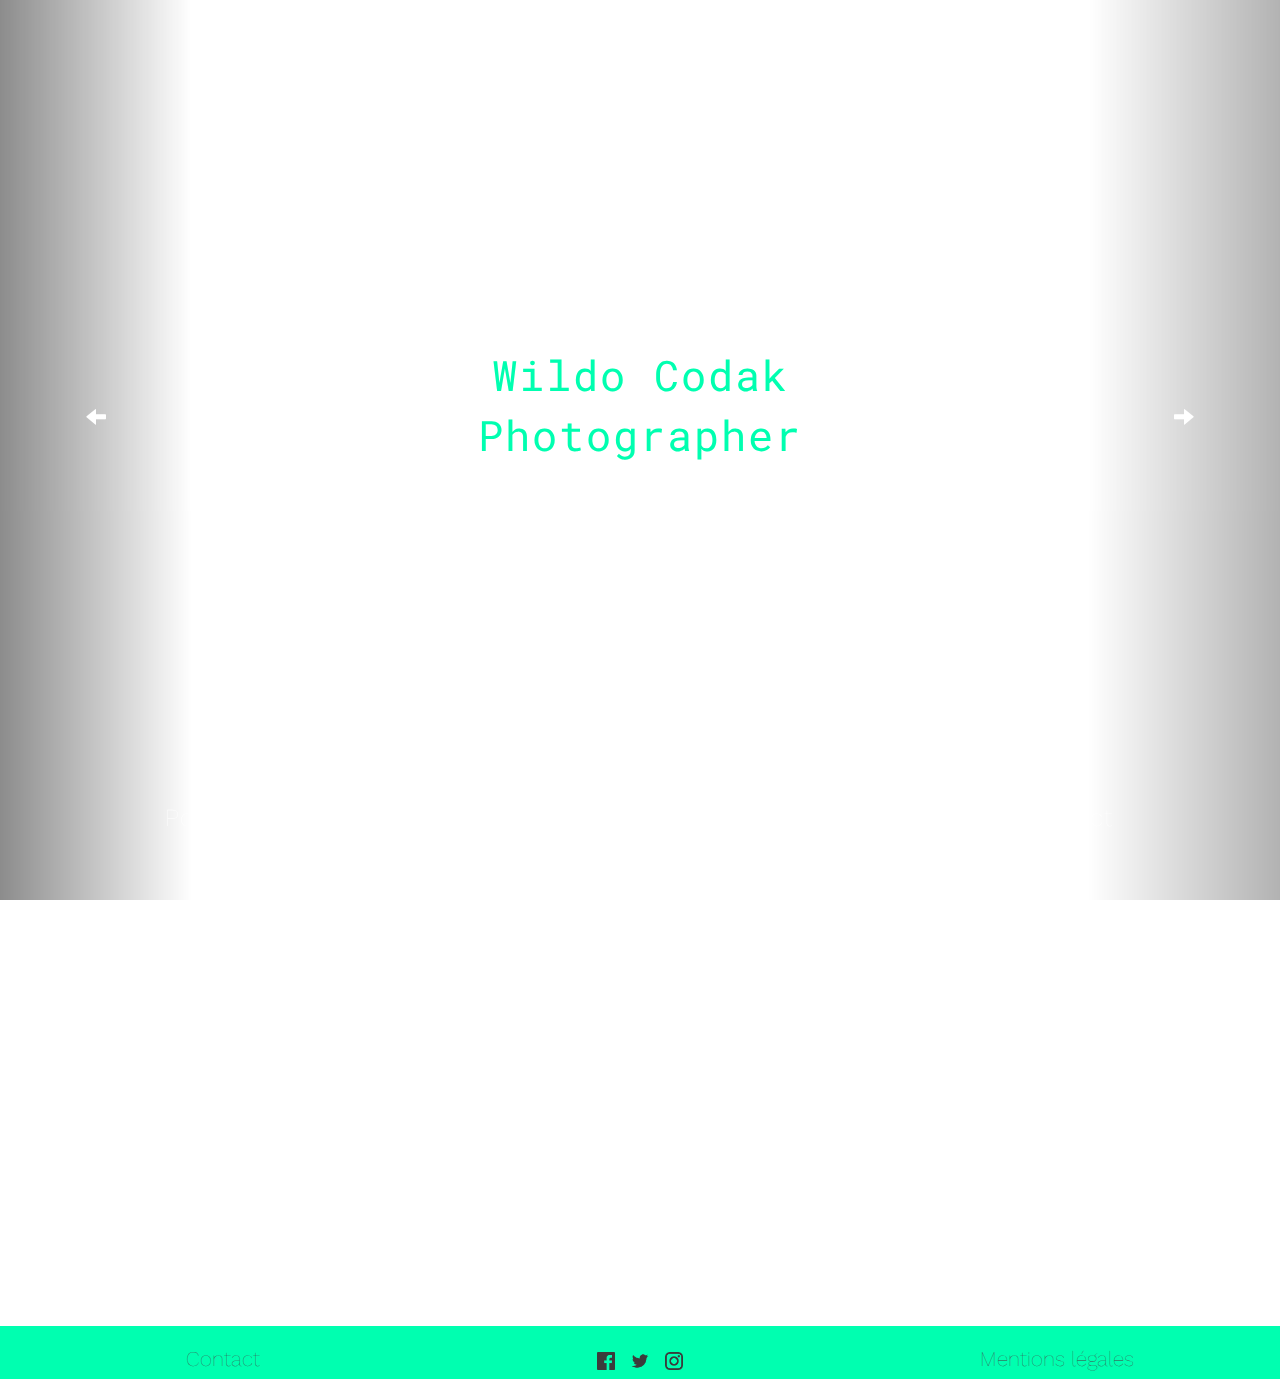
<file: index.html>
<!DOCTYPE html>
<html lang="en">
<head>
  <title>Wildo Codak</title>
  <meta charset="utf-8">
  <meta name="viewport" content="width=device-width, initial-scale=1">
  <link rel="stylesheet" href="https://maxcdn.bootstrapcdn.com/bootstrap/3.3.7/css/bootstrap.min.css">
  <link rel="stylesheet" href="style.css">
  <link href="https://fonts.googleapis.com/css?family=Roboto+Mono:100,300,400,500,700" rel="stylesheet">
  <link href="https://fonts.googleapis.com/css?family=Karla:400,400i,700,700i" rel="stylesheet">
  <link href="https://fonts.googleapis.com/css?family=Work+Sans:100,200,300,400,500,600,700" rel="stylesheet">
</head>
<body>

<!-- NAVBAR 1 -->
<nav id="navbar1" class="navbar navbar1">
	<ul>
    <div class="col-xs-12 col-sm-4">
      <li class="navbarbottom">
        <a href="portfolio.html">Portfolio</a>
      </li>
    </div>
    <div class="col-xs-12 col-sm-4">
      <li class="navbarbottom">
        <a href="about.html">About</a>
      </li>
    </div>
    <div class="col-xs-12 col-sm-4">
      <li class="navbarbottom">
        <a href="contact.html">Contact</a>
      </li>
    </div>
	</ul>
</nav>



<!-- NAVBAR 2 -->
<nav id="navbar2" class="navbar navbar-inverse navbar-fixed-top navbar2">
  <div class="container-fluid">
    <div class="navbar-header">
      <button type="button" class="navbar-toggle" data-toggle="collapse" data-target="#myNavbar">
        <span class="icon-bar"></span>
        <span class="icon-bar"></span>
        <span class="icon-bar"></span> 
      </button>
      <a class="navbar-brand" href="#">Wildo Codak</a>
    </div>
    <div class="collapse navbar-collapse" id="myNavbar">
      <ul  class="nav navbar-nav navbar-right">
        <li class="navbartop"><a href="portfolio.html">Portfolio</a></li>
        <li class="navbartop"><a href="about.html">About</a></li>
        <li class="navbartop"><a href="contact.html">Contact</a></li>
        </ul>
    </div>
  </div>
</nav>



<!-- CAROUSEL -->
<div class="container-fluid carousel-size">
	
  <!-- TITLE -->
  <p class="title">Wildo Codak</br><span class="title-blue">Photographer</span></p>
	
  <div id="myCarousel" class="carousel slide" data-ride="carousel">

    <!-- SLIDES -->
    <div class="carousel-inner" role="listbox">

      <div class="item active">
        <div class="img-carousel img-carousel-1"></div>
      </div>

      <div class="item">
        <div class="img-carousel img-carousel-2"></div>
      </div>
    
      <div class="item">
        <div class="img-carousel img-carousel-3"></div>
      </div>
  
    </div>


    <!-- CAROUSEL CONTROLS -->
    <a class="left carousel-control" href="#myCarousel" data-slide="prev" role="button">
      <span class="glyphicon glyphicon-arrow-left" aria-hidden="true"></span>
      <span class="sr-only">Previous</span>
    </a>

    <a class="right carousel-control" href="#myCarousel" data-slide="next" role="button">
      <span class="glyphicon glyphicon-arrow-right" aria-hidden="true"></span>
      <span class="sr-only">Next</span>
    </a>

  </div>
</div>


  <!-- 3 PROJECT LINKS -->
	<div class="row">

		<div class="col-xs-12 col-sm-4 pic">
			<div id="pic1" class="pic"></div>
			<p class="subtitle">People</p>
			<div class="line"></div>
			<p class="chapeau-subtitle">Feelings and vibrations</p>
		</div>

		<div class="col-xs-12 col-sm-4 pic">
			<div id="pic2" class="pic"></div>
			<p class="subtitle">Buildings</p>
			<div class="line"></div>
			<p class="chapeau-subtitle">Nothing's like architecture</p>
		</div>

		<div class="col-xs-12 col-sm-4 pic">
			<div id="pic3" class="pic"></div>
			<p class="subtitle">Pets & Pigeons</p>
			<div class="line"></div>
			<p class="chapeau-subtitle">The true core of the city</p>
		</div>

	</div>


<!-- FOOTER -->
<footer class="row">
  <div class="col-xs-12 col-sm-4">
    <a href="contact.html">Contact</a>
  </div>
  <div class="col-xs-12 col-sm-4">
    <a target="_blank" href="https://www.facebook.com/">
      <img class="social-icon" src="img/facebook-dark.png">
    </a>
    <a target="_blank" href="https://www.twitter.com/">
      <img class="social-icon" src="img/twitter-dark.png">
    </a>
    <a target="_blank" href="https://www.instagram.com/">
      <img class="social-icon" src="img/instagram-dark.png"></a>
  </div>
  <div class="col-xs-12 col-sm-4">
    <a>Mentions légales</a>
  </div>
</footer>


  <!-- SCRIPTS -->
  <script src="https://ajax.googleapis.com/ajax/libs/jquery/3.3.1/jquery.min.js"></script>
  <script src="https://maxcdn.bootstrapcdn.com/bootstrap/3.3.7/js/bootstrap.min.js"></script>
  <script src="js.js" type="text/javascript"></script>
  <script type="text/javascript">
  	$(document).ready(function(){
    // Activate Carousel
    $("#myCarousel").carousel({interval: 4000, pause: "false"});
});
  </script>

</body>
</html>
</file>
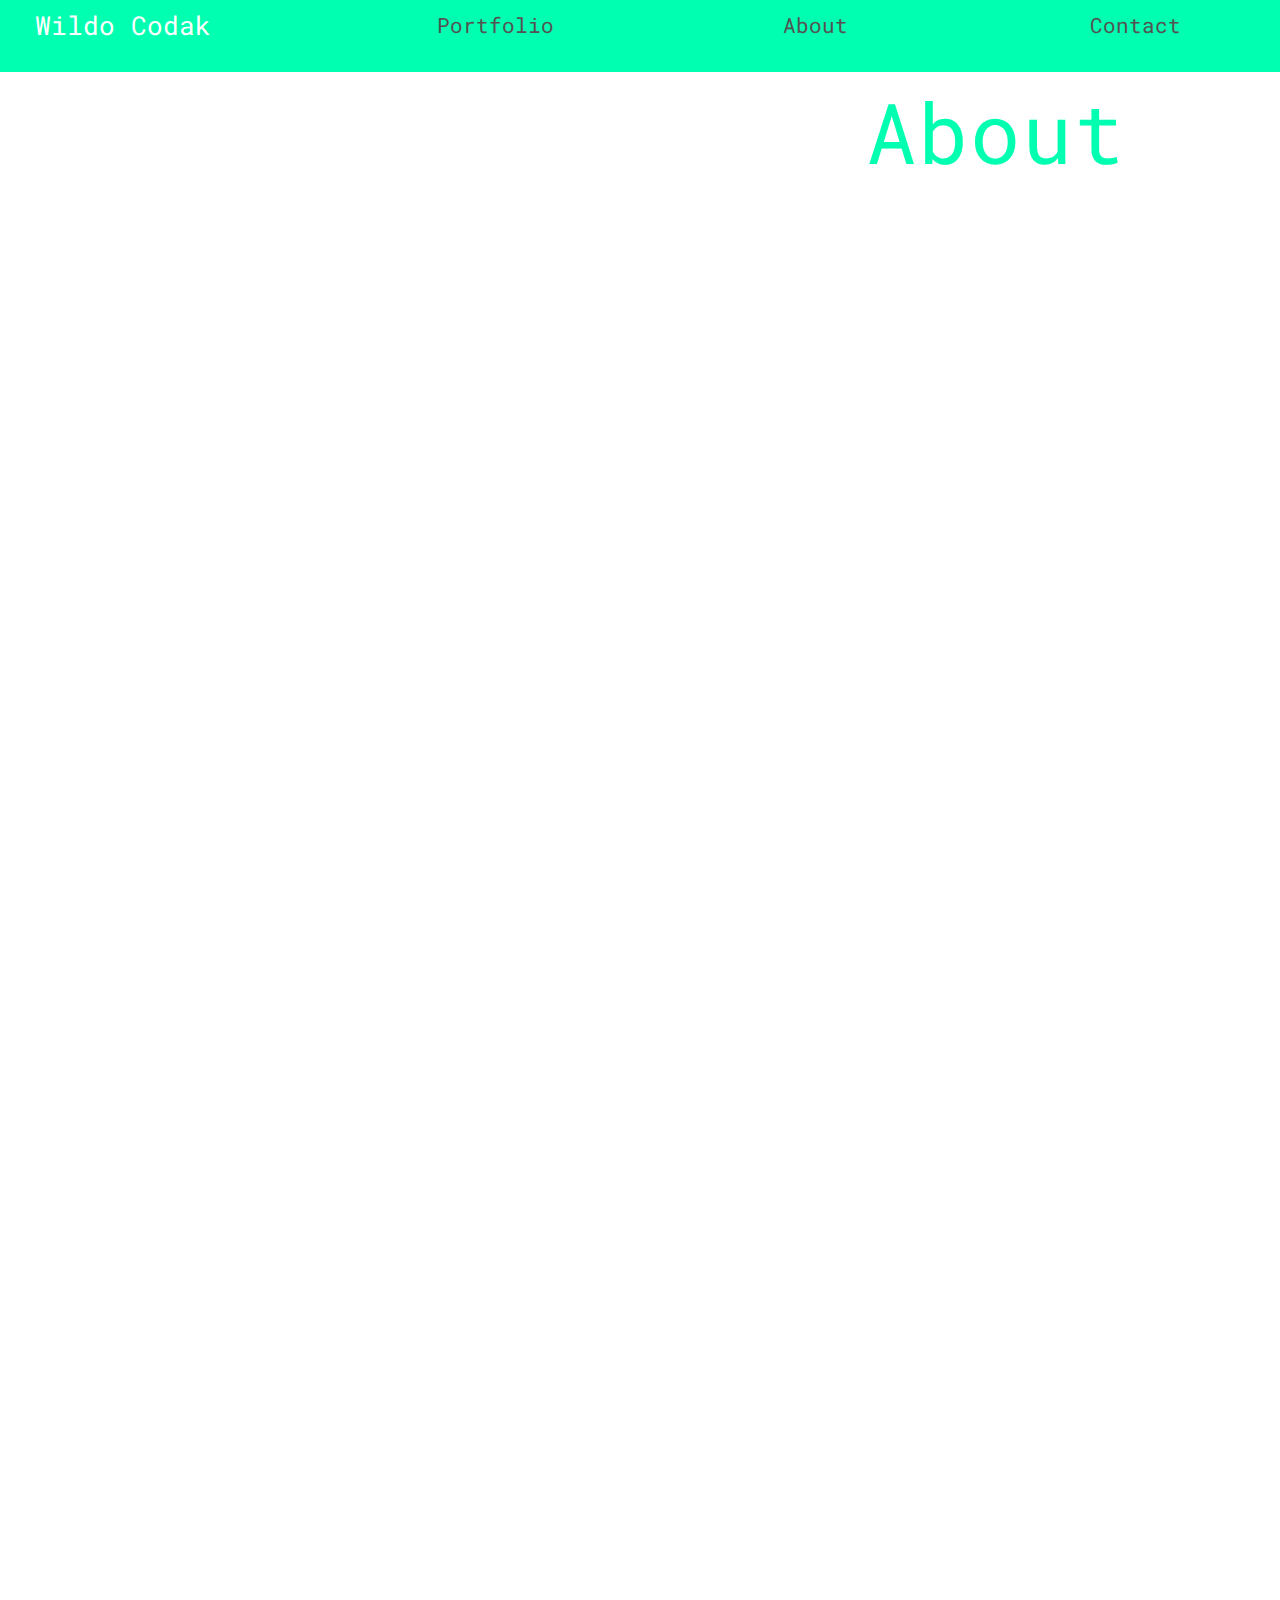
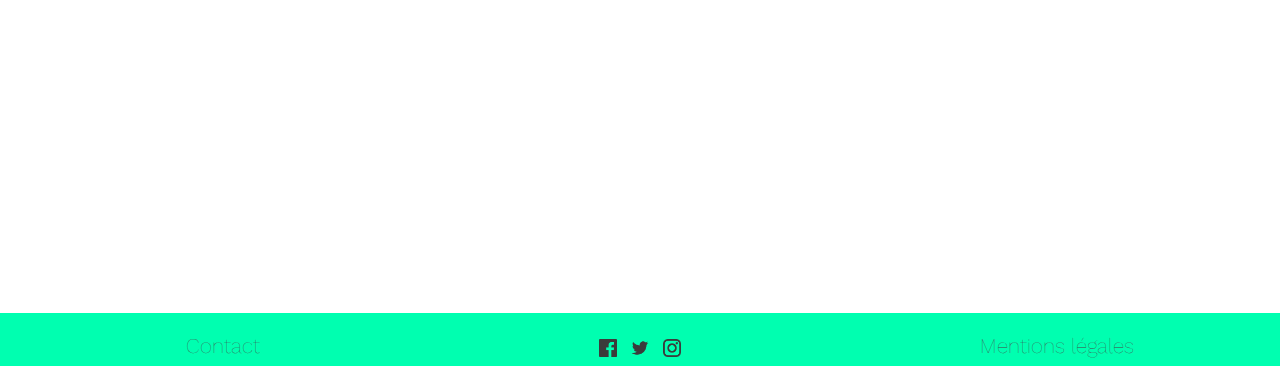
<file: about.html>
<!DOCTYPE html>
<html lang="en">
<head>
  <title>Wildo Codak</title>
  <meta charset="utf-8">
  <meta name="viewport" content="width=device-width, initial-scale=1">
  <link rel="stylesheet" href="https://maxcdn.bootstrapcdn.com/bootstrap/3.3.7/css/bootstrap.min.css">
  <link rel="stylesheet" href="style.css">
  <link href="https://fonts.googleapis.com/css?family=Roboto+Mono:100,300,400,500,700" rel="stylesheet">
  <link href="https://fonts.googleapis.com/css?family=Karla:400,400i,700,700i" rel="stylesheet">
  <link href="https://fonts.googleapis.com/css?family=Work+Sans:100,200,300,400,500,600,700" rel="stylesheet">
</head>
<body>

  <div class="video-fullscreen">
  </div>


  <!-- NAVBAR 2 -->
  
  <nav id="navbar2" class="navbar navbar-inverse navbar-fixed-top navbar2">
  <div class="container-fluid">
    <div class="navbar-header">
      <button type="button" class="navbar-toggle" data-toggle="collapse" data-target="#myNavbar">
        <span class="icon-bar"></span>
        <span class="icon-bar"></span>
        <span class="icon-bar"></span> 
      </button>
      <a class="navbar-brand" href="index.html">Wildo Codak</a>
    </div>
    <div class="collapse navbar-collapse" id="myNavbar">
      <ul  class="nav navbar-nav navbar-right">
        <li class="navbartop"><a href="portfolio.html">Portfolio</a></li>
        <li class="navbartop"><a href="about.html">About</a></li>
        <li class="navbartop"><a href="contact.html">Contact</a></li>
        </ul>
    </div>
  </div>
</nav>

  <!-- NAVBAR 2 END -->

  	<p class="page-title">About</p>
  	<p class="p-about">Lorem ipsum dolor sit amet, consectetur adipiscing elit. Proin finibus aliquet justo nec iaculis. Suspendisse potenti. Vestibulum dictum, sapien eu auctor dictum, enim leo dapibus nulla, id ultricies quam odio sit amet nunc. Mauris finibus mi et ullamcorper interdum. Mauris vitae molestie ipsum, eget finibus metus. Vestibulum consectetur tristique sapien vel porttitor. Aenean ullamcorper, urna non porttitor tincidunt, justo tellus hendrerit mauris, vel ullamcorper metus nulla quis mi. Duis consequat convallis dolor at feugiat.</p>



<!-- FOOTER -->
  <footer class="row">
      <div class="col-xs-12 col-sm-4"><a href="contact.html">Contact</a></div>
      <div class="col-xs-12 col-sm-4">
        <a target="_blank" href="https://www.facebook.com/"><img class="social-icon" src="img/facebook-dark.png"></a>
        <a target="_blank" href="https://www.twitter.com/"><img class="social-icon" src="img/twitter-dark.png"></a>
        <a target="_blank" href="https://www.instagram.com/"><img class="social-icon" src="img/instagram-dark.png"></a>
      </div>
      <div class="col-xs-12 col-sm-4"><a>Mentions légales</a></div>
  </footer>



	  <!-- SCRIPTS -->
  <script src="https://ajax.googleapis.com/ajax/libs/jquery/3.3.1/jquery.min.js"></script>
  <script src="https://maxcdn.bootstrapcdn.com/bootstrap/3.3.7/js/bootstrap.min.js"></script>

</body>
</html>
</file>
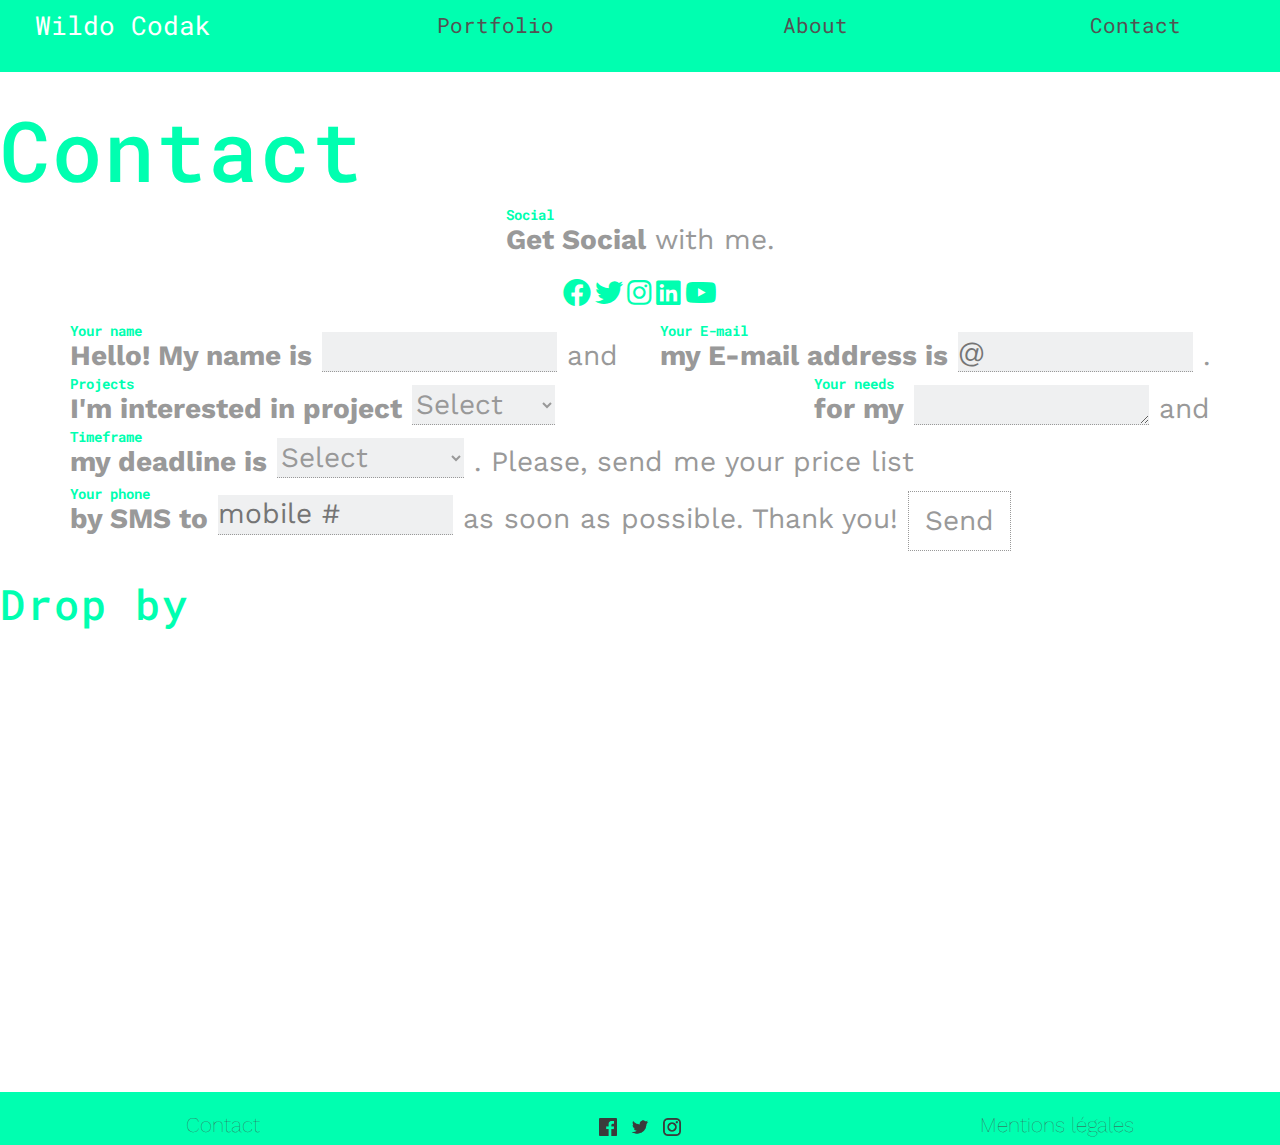
<file: contact.html>
<!DOCTYPE html>
<html>
<head>

  
  <meta charset="utf-8">
    <meta http-equiv="X-UA-Compatible" content="IE=edge">
    <meta name="viewport" content="width=device-width, initial-scale=1">
    <link href="https://maxcdn.bootstrapcdn.com/bootstrap/3.3.7/css/bootstrap.min.css" rel="stylesheet" integrity="sha384-BVYiiSIFeK1dGmJRAkycuHAHRg32OmUcww7on3RYdg4Va+PmSTsz/K68vbdEjh4u" crossorigin="anonymous">
    <link rel="stylesheet" href="style.css">
   <link href="https://use.fontawesome.com/releases/v5.0.8/css/all.css" rel="stylesheet">
  
  <link href="https://fonts.googleapis.com/css?family=Work+Sans:100,200,300,400,500,600,700" rel="stylesheet">
  <link href="https://fonts.googleapis.com/css?family=Lato|Lora|Open+Sans|Roboto|Roboto+Condensed|Roboto+Mono" rel="stylesheet">

  <title>Contact Codak</title>

  
</head>



<body>

  <!-- NAVBAR 2 -->
  
  <nav id="navbar2" class="navbar navbar-inverse navbar-fixed-top navbar2">
  <div class="container-fluid">
    <div class="navbar-header">
      <button type="button" class="navbar-toggle" data-toggle="collapse" data-target="#myNavbar">
        <span class="icon-bar"></span>
        <span class="icon-bar"></span>
        <span class="icon-bar"></span> 
      </button>
      <a class="navbar-brand" href="index.html">Wildo Codak</a>
    </div>
    <div class="collapse navbar-collapse" id="myNavbar">
      <ul  class="nav navbar-nav navbar-right">
        <li class="navbartop"><a href="portfolio.html">Portfolio</a></li>
        <li class="navbartop"><a href="about.html">About</a></li>
        <li class="navbartop"><a href="contact.html">Contact</a></li>
        </ul>
    </div>
  </div>
</nav>

  <!-- NAVBAR 2 END -->
  

<h1 class="Contact">Contact</h1>

<section class="contactformsmall">
  <div class="container">
     <div class="row">
        <form action="#" class="form-inline lead-big" role="form">
            
           <div class="form-group">
              <label for="social">Get Social<span>Social</span></label> with me.
           </div>
        </form> 
     </div>
  
  </div>    
</section>


<div class="sociallogoline">
  <a class="sociallogo" href="https://www.facebook.com/" target="_blank"><i class="fab fa-facebook fa-2x"></i></a>
  <a class="sociallogo" href="https://www.twitter.com/" target="_blank"><i class="fab fa-twitter fa-2x"></i></a>
  <a class="sociallogo" href="https://www.instagram.com/" target="_blank"><i class="fab fa-instagram fa-2x"></i></a>
  <a class="sociallogo" href="https://www.linkedin.com/" target="_blank"><i class="fab fa-linkedin fa-2x"></i></a>
  <a class="sociallogo" href="https://www.youtube.com/" target="_blank"><i class="fab fa-youtube fa-2x"></i></a>
</div>


<section class="contactform">
  <div class="container">
  <div class="row">
    <form action="#" class="form-inline lead-big" role="form">
            <div class="form-group">
              <label for="name">Hello! My name is <span>Your name</span></label>
              <input type="text" id="name" placeholder="" required>
              and
            </div>
            <div class="form-group">
              <label for="company"> my E-mail address is <span>Your E-mail</span></label>
              <input type="text" id="company" placeholder="@">
              .
            </div>
            <div class="form-group">
              <label for="freelancer"> I'm interested in project <span>Projects</span></label>
              <select id="freelancer">
                  <option value="0" selected>Select</option>
                  <option value="1">People</option>
                  <option value="2">Buildings</option>
                  <option value="3">Pets</option>
                  <option value="4">Pigeons</option>
                  <option value="5">Other</option>
              </select>
              
            </div>
            <div class="form-group">
              <label for="subject"> for my <span>Your needs</span></label>
              <textarea id="subject" placeholder="" required></textarea>
              and
            </div>
            <div class="form-group">
              <label for="time"> my deadline is <span>Timeframe</span></label>
              <select id="time">
                  <option value="0" selected>Select</option>
                  <option value="1">immediately</option>
                  <option value="2">1 week</option>
                  <option value="3">2 weeks</option>
                  <option value="4">1 month</option>
                  <option value="5">other</option>
              </select>
              . Please, send me your price list
            </div>
            <div class="form-group">
              <label for="telNo"> by SMS to <span>Your phone</span></label>
              <input type="tel" id="telNo"  placeholder="mobile #" required>
              as soon as possible. Thank you!
            </div>
            <button type="submit" class="btn btn-default btn-lg submit">Send</button>
            
        </form>
  </div>
  </div>
</section>



<div class="row">
          
            <h2 class="legend">Drop by</h2>
            <iframe class="col-12" src="https://www.google.com/maps/embed?pb=!1m18!1m12!1m3!1d2625.47918137227!2d2.350411515571123!3d48.8490722792865!2m3!1f0!2f0!3f0!3m2!1i1024!2i768!4f13.1!3m3!1m2!1s0x47e671e4fa5fdbf9%3A0x5dcb5a09cff26472!2s11+Rue+de+Poissy%2C+75005+Paris!5e0!3m2!1sfr!2sfr!4v1519831888241" width="100%" height="450" frameborder="0" style="border:0" allowfullscreen></iframe>
          
</div>  

  <!-- FOOTER -->
  <footer class="row">
      <div class="col-xs-12 col-sm-4"><a href="contact.html">Contact</a></div>
      <div class="col-xs-12 col-sm-4">
        <a target="_blank" href="https://www.facebook.com/"><img class="social-icon" src="img/facebook-dark.png"></a>
        <a target="_blank" href="https://www.twitter.com/"><img class="social-icon" src="img/twitter-dark.png"></a>
        <a target="_blank" href="https://www.instagram.com/"><img class="social-icon" src="img/instagram-dark.png"></a>
        <!--<a><img class="social-icon" src="img/linkedin-dark.png"></a>
        <a><img class="social-icon" src="img/youtube-dark.png"></a>
        <a><img class="social-icon" src="img/ello-dark.png"></a>-->
      </div>
      <div class="col-xs-12 col-sm-4"><a>Mentions légales</a></div>
  </footer>




  

</body>
<script src="https://ajax.googleapis.com/ajax/libs/jquery/3.3.1/jquery.min.js"></script>
  <script src="https://maxcdn.bootstrapcdn.com/bootstrap/3.3.7/js/bootstrap.min.js"></script>

</html>
</file>
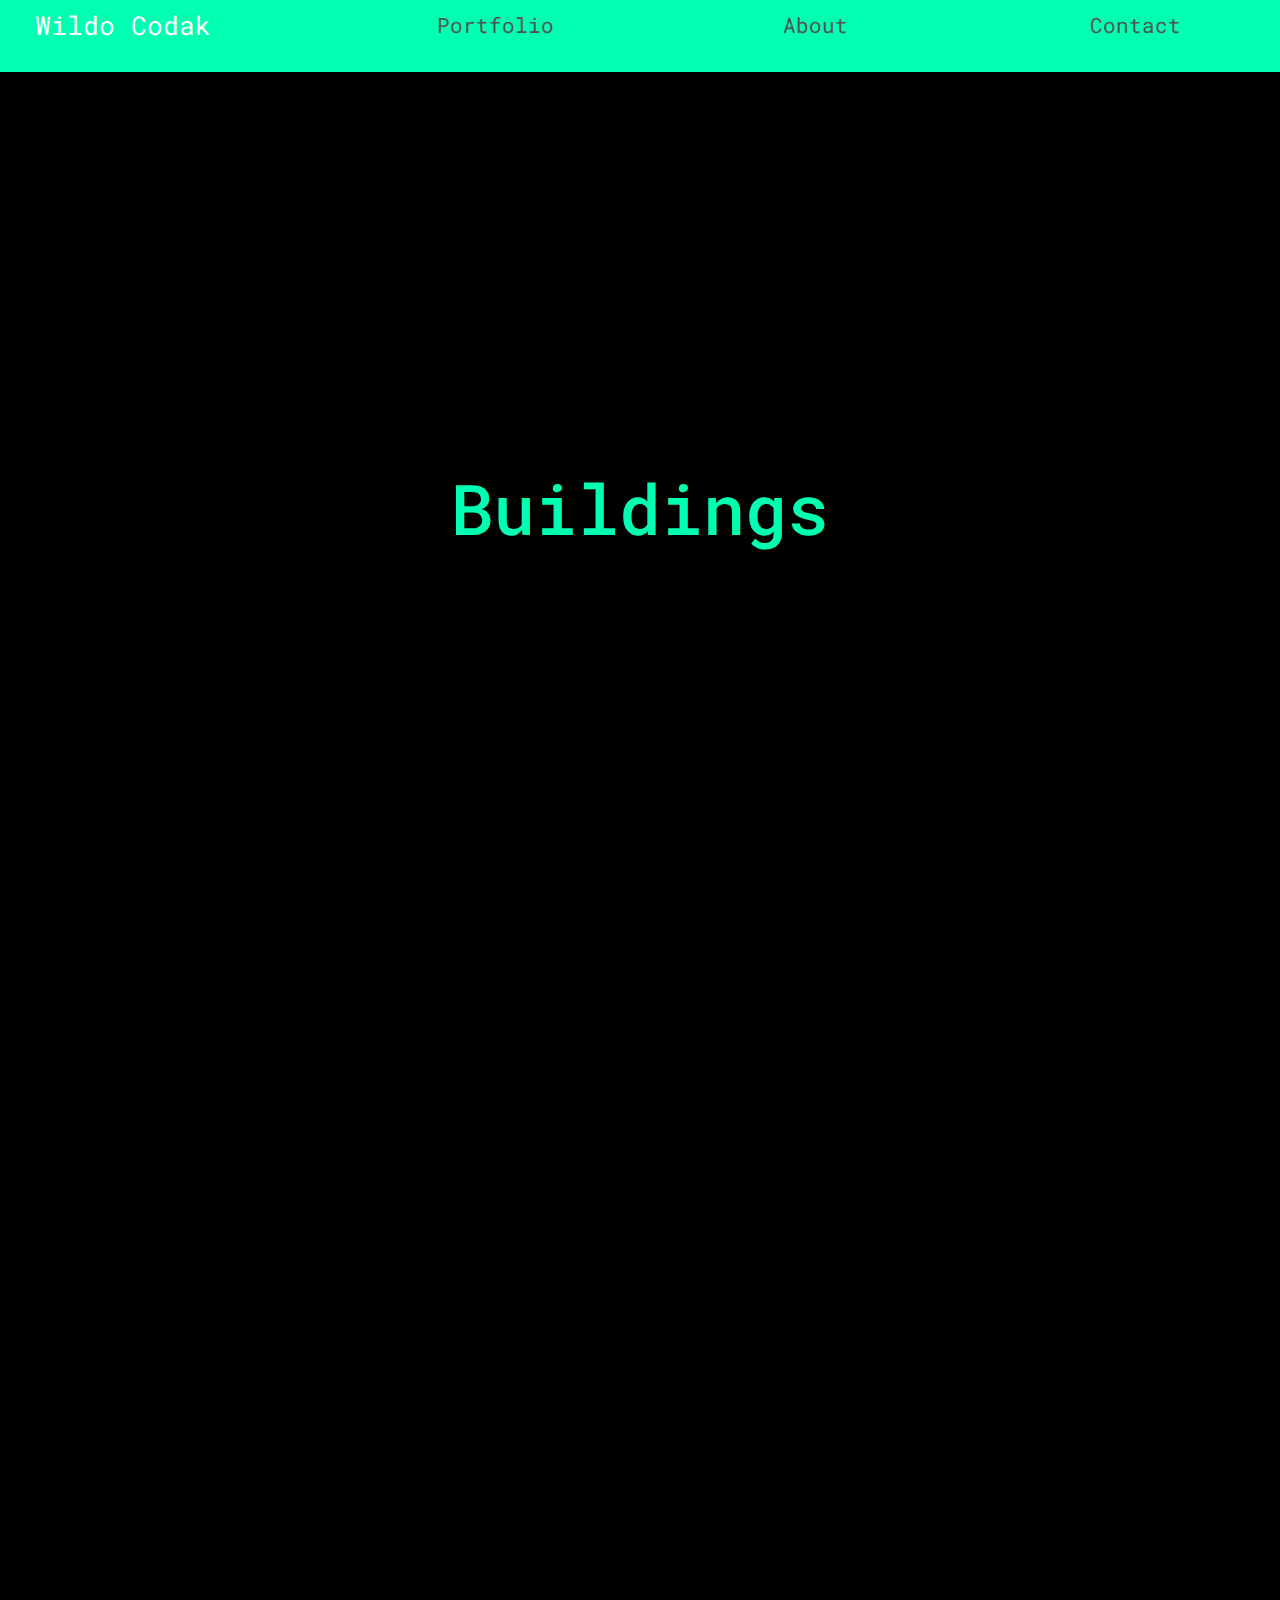
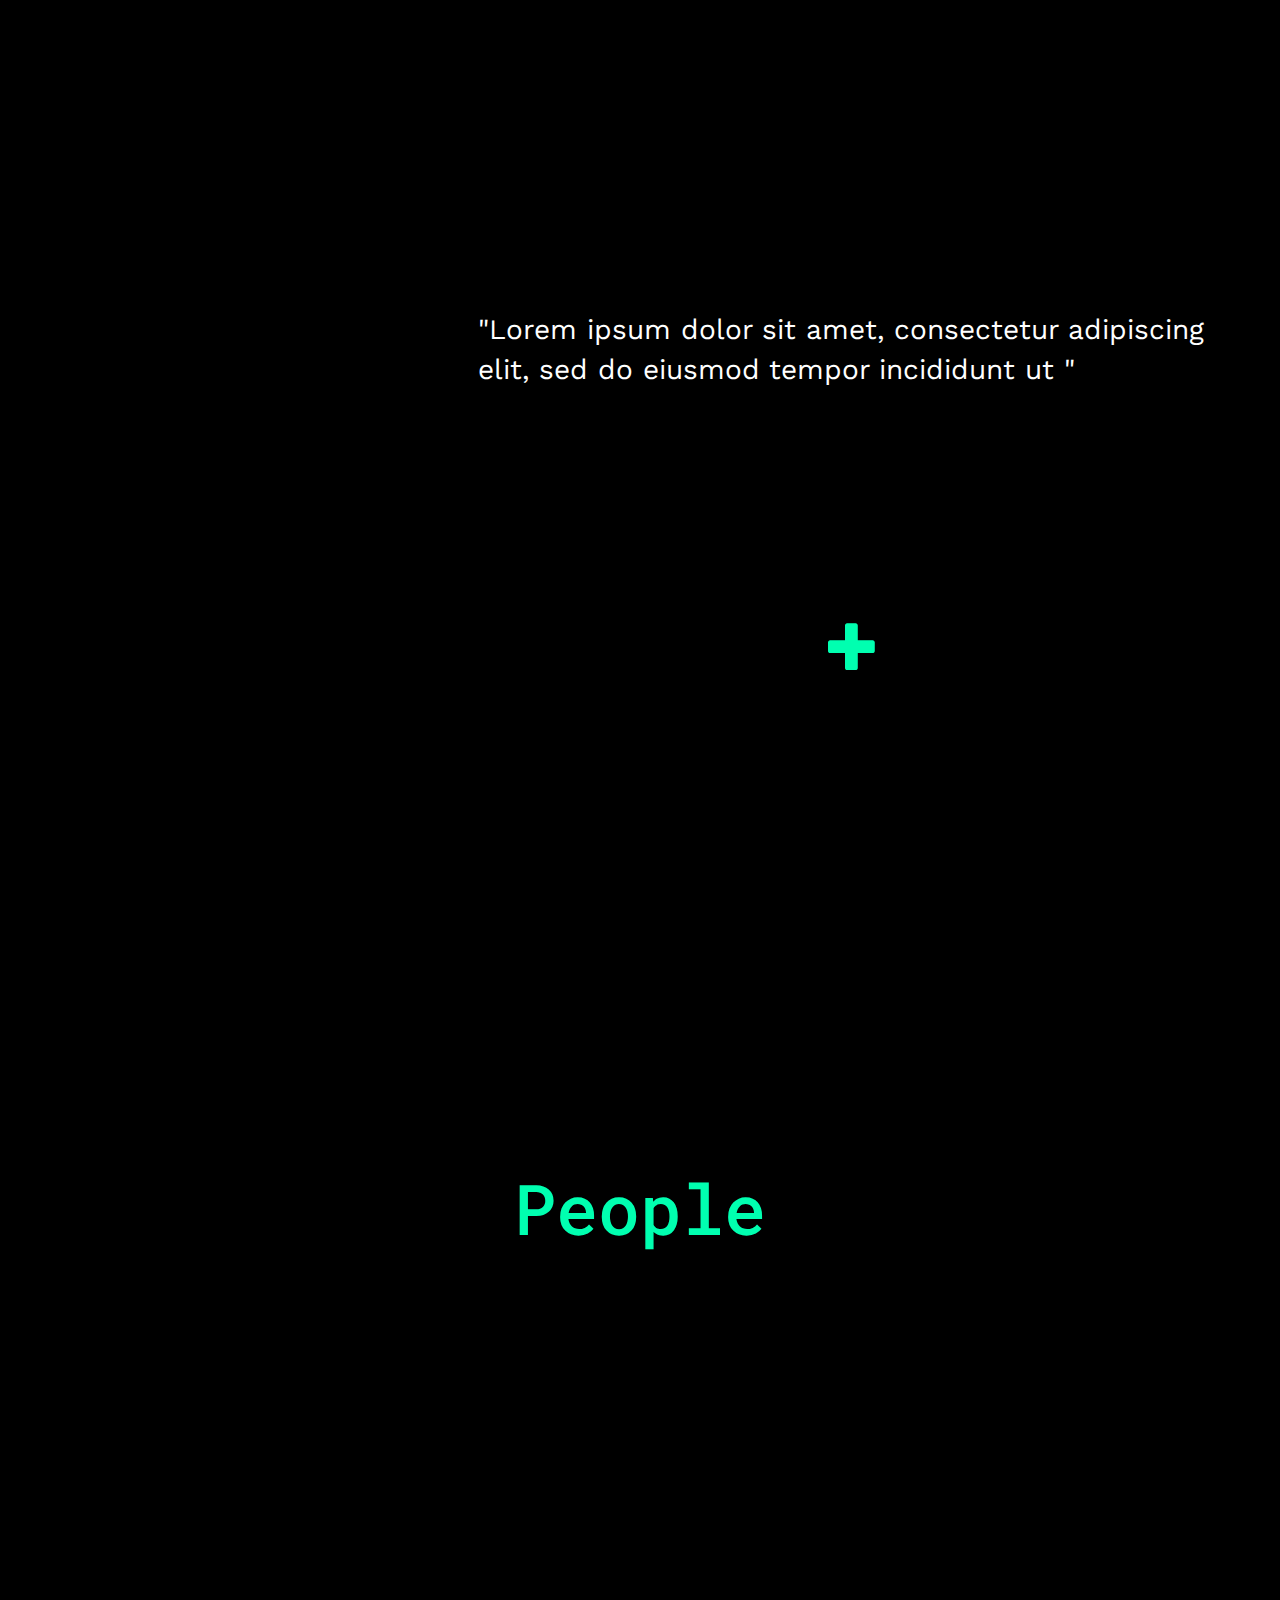
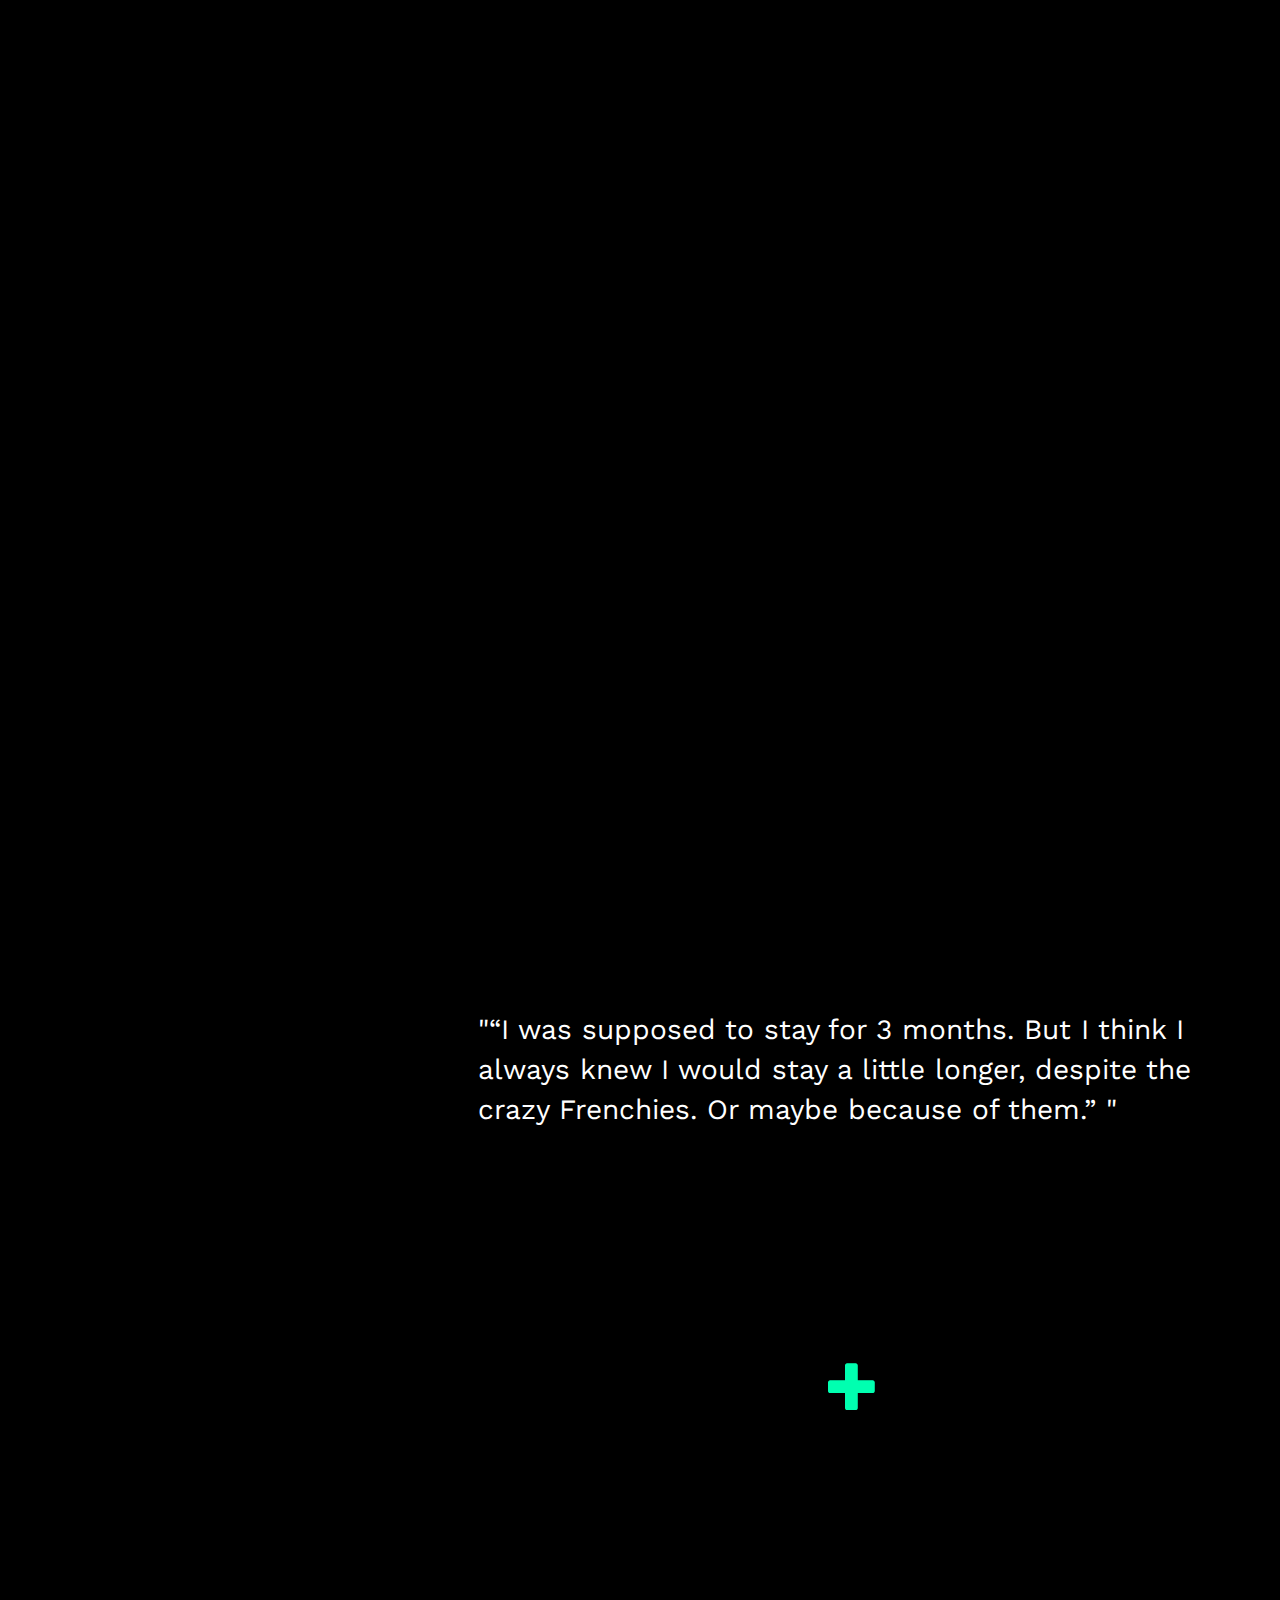
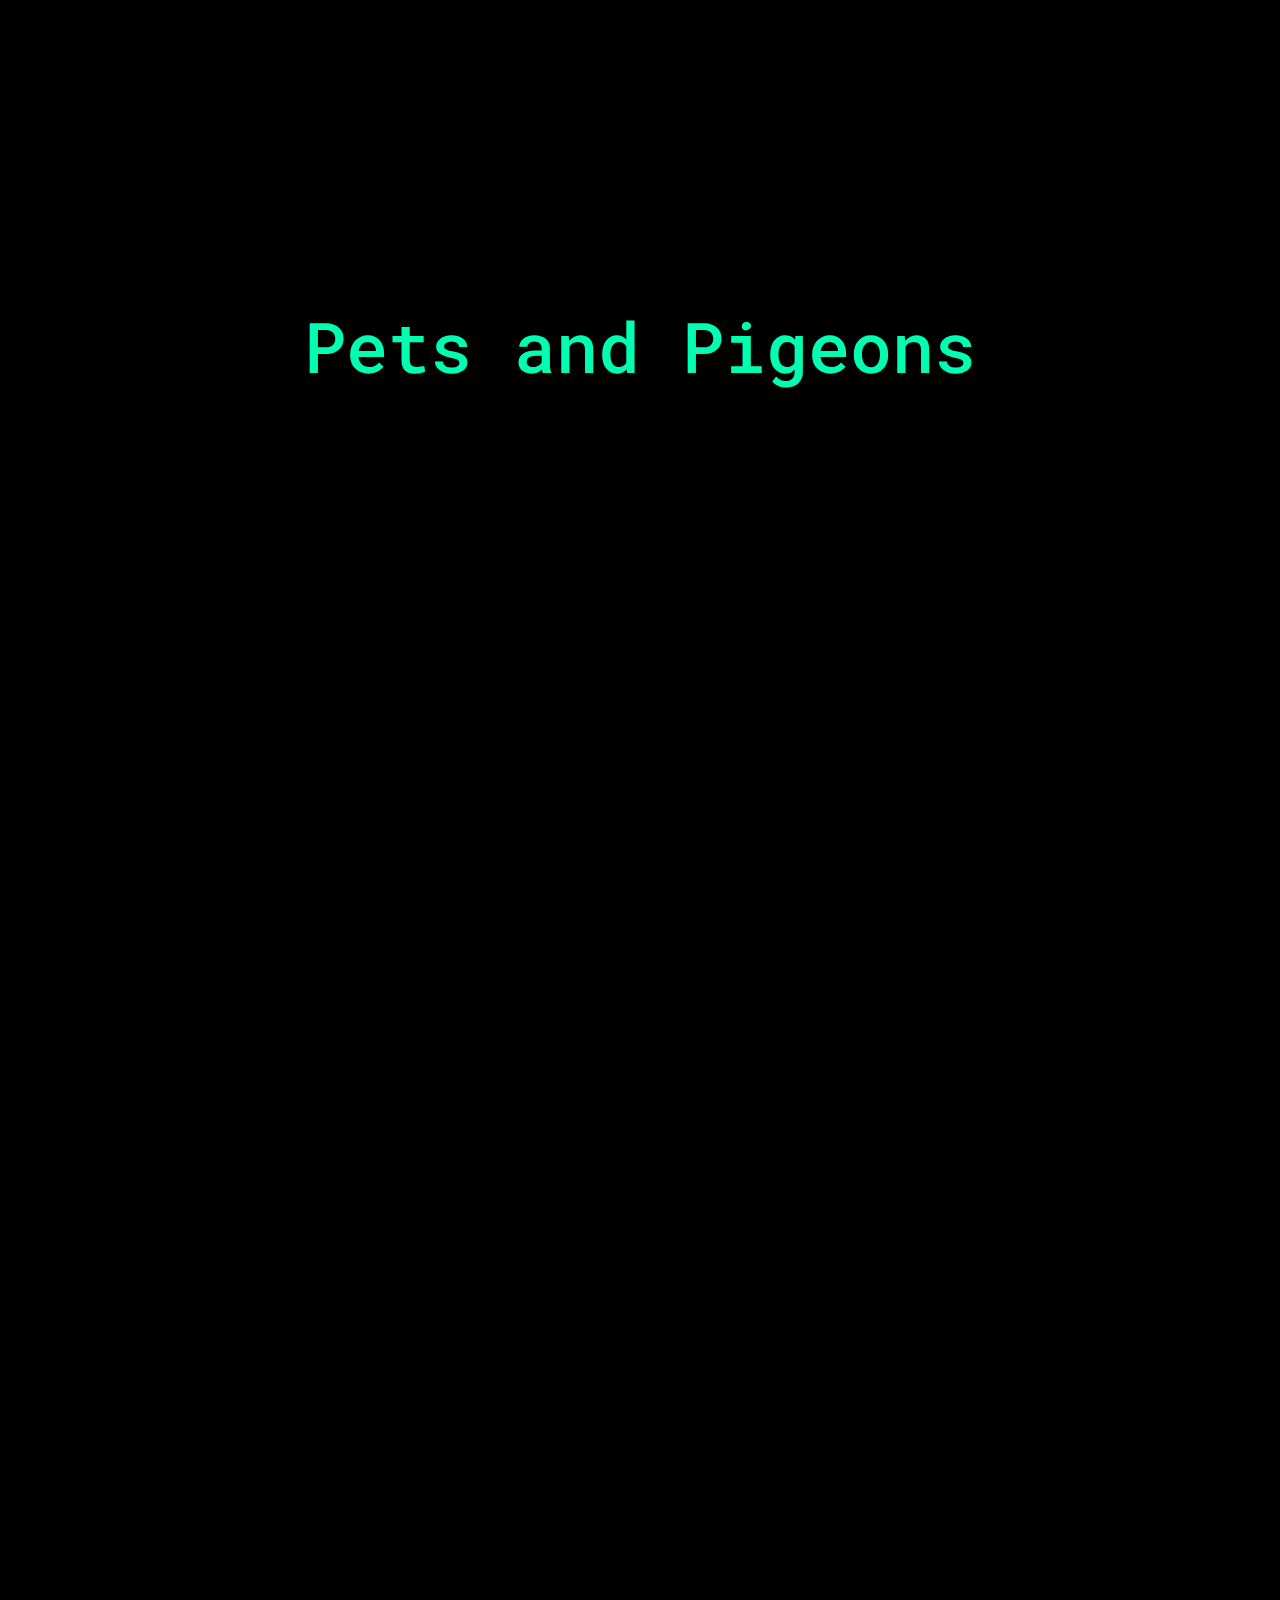
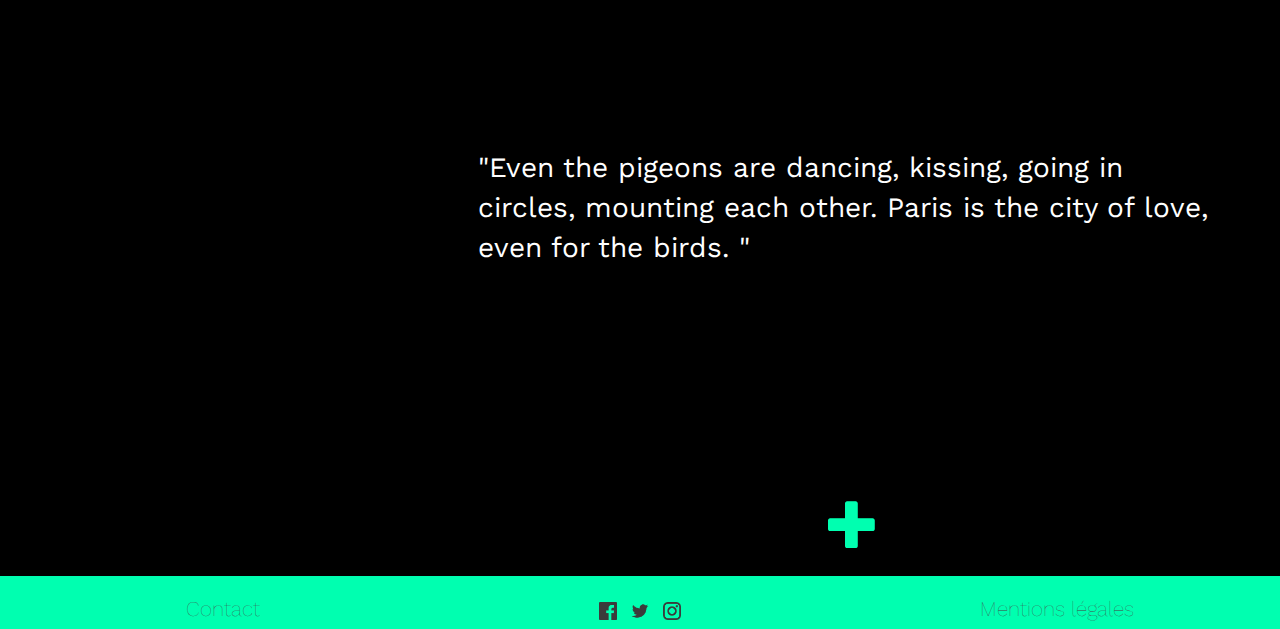
<file: portfolio.html>
<!DOCTYPE html>
<html>
<head>
	<meta charset="utf-8">
    <meta name="viewport" content="width=device-width, initial-scale=1">
	<title>petsandpigeons</title>
	<link rel="stylesheet" href="https://maxcdn.bootstrapcdn.com/bootstrap/3.3.7/css/bootstrap.min.css">
	<link rel="stylesheet" href="style.css">
	<link href="https://fonts.googleapis.com/css?family=Work+Sans:100,200,300,400,500,600,700" rel="stylesheet">
	<link href="https://fonts.googleapis.com/css?family=Lato|Lora|Open+Sans|Roboto|Roboto+Condensed|Roboto+Mono" rel="stylesheet">
	
</head>

<body>

<!-- NAVBAR 2 -->
<nav id="navbar2" class="navbar navbar-inverse navbar-fixed-top navbar2">
  <div class="container-fluid">
    <div class="navbar-header">
      <button type="button" class="navbar-toggle" data-toggle="collapse" data-target="#myNavbar">
        <span class="icon-bar"></span>
        <span class="icon-bar"></span>
        <span class="icon-bar"></span> 
      </button>
      <a class="navbar-brand" href="index.html">Wildo Codak</a>
    </div>
    <div class="collapse navbar-collapse" id="myNavbar">
      <ul  class="nav navbar-nav navbar-right">
        <li class="navbartop"><a href="portfolio.html">Portfolio</a></li>
        <li class="navbartop"><a href="about.html">About</a></li>
        <li class="navbartop"><a href="contact.html">Contact</a></li>
        </ul>
    </div>
  </div>
</nav>


<div class="container-fluid">

<!-- bg fix1 -->
		<div class="row black">			
			<div class="col-xs-12 bkg-fix1">

				<h2 class="section_title"> Buildings </h2>
			
			</div>
		</div>

<!-- bkgmove -->
		<div class="row black">
			
			<div class="col-md-6 col-xs-12 bkg-move-1"> 		
			</div>
			<div class="col-md-6 col-xs-12 bkg-move-2"> </div>
		</div>
		<div class="row black">
			<div class="col-md-4 col-xs-12 bkg-move-3"> </div>
			<article class="col-md-8 col-xs-12 bkg-move-4"> 			
					<p class="citation">"Lorem ipsum dolor sit amet, consectetur adipiscing elit, sed do eiusmod tempor incididunt ut "</p>
					<p class="more"><a href="#"><span class="glyphicon glyphicon-plus"></span> </a></p>	
			</article>
		</div>

		

<!-- bg fix2 -->
		<div class="row black">

			<div class="col-md-12 bkg-fix2">
				<h2 class="section_title"> People </h2>
			</div>	
			
		</div>
<!-- bkgmove 
-->
		<div class="row black">
			
			<div class="col-md-6 col-xs-12 bkg-move-5"> </div>
			<div class="col-md-6 col-xs-12 bkg-move-6"> </div>
		</div>
		<div class="row black">			
			<div class="col-md-4 col-xs-12 bkg-move-7"> </div>
			<article class="col-md-8 col-xs-12 bkg-move-8"> 				
					<p class="citation">"“I was supposed to stay for 3 months. But I think I always knew I would stay a little longer, despite the crazy Frenchies. Or maybe because of them.” "</p>
					<p class="more"><a href="#"><span class="glyphicon glyphicon-plus"></span> </a></p>					
			</article>
			
		</div>
		

<!-- bg fix2 -->
		<div class="row black">
			<div class="col-xs-12 bkg-fix3"> 
				<h2 class="section_title"> Pets and Pigeons </h2>
			</div>
		</div>

<!-- bkgmove -->
		<div class="row black">
			
			<div class="col-md-6 col-xs-12 bkg-move-9"> </div>
			<div class="col-md-6 col-xs-12 bkg-move-10"> </div>
		</div>
		<div class="row black">
			<div class="col-md-4 bkg-move-11"> </div> 
			<article class="col-md-8 bkg-move-12"> 
					<p class="citation">"Even the pigeons are dancing, kissing, going in circles, mounting each other. Paris is the city of love, even for the birds. "</p>
					<p class="more"><a href="#"><span class="glyphicon glyphicon-plus"></span> </a></p>
			</article>				
		</div>
<!-- FOOTER -->
  <footer class="row">
      <div class="col-xs-12 col-sm-4"><a href="contact.html">Contact</a></div>
      <div class="col-xs-12 col-sm-4">
        <a target="_blank" href="https://www.facebook.com/"><img class="social-icon" src="img/facebook-dark.png"></a>
        <a target="_blank" href="https://www.twitter.com/"><img class="social-icon" src="img/twitter-dark.png"></a>
        <a target="_blank" href="https://www.instagram.com/"><img class="social-icon" src="img/instagram-dark.png"></a>
        <!--<a><img class="social-icon" src="img/linkedin-dark.png"></a>
        <a><img class="social-icon" src="img/youtube-dark.png"></a>
        <a><img class="social-icon" src="img/ello-dark.png"></a>-->
      </div>
      <div class="col-xs-12 col-sm-4"><a>Mentions légales</a></div>
  </footer>


</div>
		

</body>

<script src ="https://ajax.googleapis.com/ajax/libs/jquery/3.3.1/jquery.min.js"></script>
  <script src="https://maxcdn.bootstrapcdn.com/bootstrap/3.3.7/js/bootstrap.min.js"></script>
</html>
</file>
<file: style.css>
/* GENERAL */
*{
	margin: 0;
	padding: 0;
}

body {
	margin: 0;
	padding: 0;
}

.col-lg-1, .col-lg-10, .col-lg-11, .col-lg-12, .col-lg-2, .col-lg-3, .col-lg-4, .col-lg-5, .col-lg-6, .col-lg-7, .col-lg-8, .col-lg-9, .col-md-1, .col-md-10, .col-md-11, .col-md-12, .col-md-2, .col-md-3, .col-md-4, .col-md-5, .col-md-6, .col-md-7, .col-md-8, .col-md-9, .col-sm-1, .col-sm-10, .col-sm-11, .col-sm-12, .col-sm-2, .col-sm-3, .col-sm-4, .col-sm-5, .col-sm-6, .col-sm-7, .col-sm-8, .col-sm-9, .col-xs-1, .col-xs-10, .col-xs-11, .col-xs-12, .col-xs-2, .col-xs-3, .col-xs-4, .col-xs-5, .col-xs-6, .col-xs-7, .col-xs-8, .col-xs-9{
	padding-right: 0;
	padding-left: 0;
}

.row {
	margin-right: 0;
	margin-left: 0;
}



/* ANIMATION FADING ON PAGE LOAD */
@keyframes fadein {
    from {
        opacity:0;
    }
    to {
        opacity:1;
    }
}



/* NAVBAR 1 */
.navbar1{
	color: white;
	font-family: 'Work Sans', sans-serif;
	font-weight: 100;
	font-size: 1.75em;
	line-height: 2em;
	letter-spacing: 1px;
	text-decoration: none;
	top: 88%;
	animation: fadein 2s;
	text-align: center;
	position: absolute;
	z-index: 10;
}

.navbarbottom{
	width: 33.3vw;
}

.navbarbottom a{
	list-style: none;
	color: white;
	cursor: pointer;
	transition: 0.25s ease-in;
}

.navbarbottom a:hover {
	text-decoration: none;
	color: #A5A5A5;
	transition: 0.25s ease-out;
}



/* NAVBAR 2 */
.navbar2 {
	color:#464646;
	font-family: 'Roboto Mono', monospace;
	font-size: 1.5em;
	height: 8vh;
	background: #00FFB0;
	border-color: #00FFB0;
}



#myNavbar {
 	border:none;
 	font-family: 'Roboto Mono', monospace;
	background-color: #00FFB0;
	text-align: center;
	margin: 0;
	padding:0;
}


.navbar-toggle {
	background-color: #00FFB0;
	border: none;
	margin-right: 5vw;
	padding-top: 1.7vh;
}

button .navbar-toggle {
	background: #00FFB0 !important;
}

.navbartop a {
	width: 25vw;
}

.navbar-inverse .navbar-brand {
    color: #535353;
    transition: 0.2s ease-out;
}

.navbar-inverse .navbar-brand:active {
    color: #fff;
}


.navbar-inverse .navbar-nav > li > a {
    color: #535353;
    transition: 0.2s ease-out;
}

.navbar-inverse .navbar-nav > li > a:active {
    color: #fff;
}



.navbar-toggle {
	background: #00FFB0;
	border: none;
	margin-right: 5vw;
	padding-top: 1.7vh;
}

button .navbar-toggle {
	background: #00FFB0 !important;
}

.navbar-brand {
	padding-left: 50px;
	font-size: 1.25em;
}
.containNav {
	margin: 0;
	padding:0;
}

@media (max-width: 936px) {
	.navbar-header {
    	float: none;
  	}
  	.navbar-left,.navbar-right {
    	float: none !important;
  	}
  	.navbar-toggle {
    	display: block;
  	}
  	.navbar-collapse {
    	border-top: 1px solid transparent;
    	box-shadow: inset 0 1px 0 rgba(255,255,255,0.1);
  	}
  	.navbar-fixed-top {
    	top: 0;
    	border-width: 0 0 1px;
  	}
  	.navbar-collapse.collapse {
    	display: none!important;
  	}
  	.navbar-nav {
    	float: none!important;
    	margin-top: 7.5px;
  	}
  	.navbar-nav > li {
    	float: none;
  	}
  	.navbar-nav > li > a {
    	padding-top: 25px;
    	padding-bottom: 20px;
  	}
	.navbar-nav > li:first-child {
    	border-top: solid 1px #00F0AA;
  	}
  	.collapse.in {
    	display:block !important;
  	}
  	.line {
  		display: none;
	}
  	.navbar-inverse .navbar-nav li a {
  		font-size: 0.9em;
  		line-height: 30px;
  		width: 100vw;
  	}
}



/* CAROUSEL */
.container-fluid {
	padding: 0;
}

.carousel-size {
	width: 100vw;
	height: 100vh;
}

#myCarousel {
	width: 100vw;
	height: 100vh;
}

.item {
	width: 100vw;
	height: 100vh;
}

.img-carousel {
	width: 100vw;
	height: 100vh;
	background-size: cover;
	text-align: center;
}

.img-carousel-1 {
 	background-image: url(https://images.unsplash.com/photo-1510176427149-204c1712cc6b?ixlib=rb-0.3.5&s=54a474f4156aacb3641af4274ea5bda5&auto=format&fit=crop&w=750&q=80);
	background-position: center;
 	filter: brightness(1.2) grayscale(100%);
}

.img-carousel-2 {
 	background-image: url(https://images.unsplash.com/photo-1495442358998-961b69f45703?ixlib=rb-0.3.5&s=38b3d8489d54086c2b0f293994fa4b1c&auto=format&fit=crop&w=1350&q=80);
	background-position: center;
 	filter: brightness(0.5) grayscale(100%);
}

.img-carousel-3 {
 	background-image: url(https://images.unsplash.com/photo-1484579453300-aae5912047c3?ixlib=rb-0.3.5&s=632518da6eeafa2659b78a8ba55df0f1&auto=format&fit=crop&w=741&q=80);
	background-position: center;
 	filter: brightness(0.6) grayscale(100%);
}

.carousel-control {
    opacity: 0.6;
    transition-duration: 0.3s;
	z-index: 6;
}

.carousel-control:focus {
    opacity: 0.6;
    transition-duration: 0.3s;
}

.carousel-control:focus:hover {
    opacity: 0.85;
    transition-duration: 0.3s;
}

.carousel-control .glyphicon-arrow-left, .carousel-control .glyphicon-arrow-right{
	top: 45%;
	text-shadow: none;
	opacity: 1;
	animation: fadein 2s;
}



/* TITLE WILDO CODAK PHOTOGRAPHER */
.title {
	text-align: center;
	font-family: 'Roboto Mono', monospace;
	font-size: 3em;
	letter-spacing: 2px;
	color: #00FFB0;
	position: absolute;
    top: 45%;
    right: 0;
    left: 0;
    margin: auto;
    transform: translateY(-50%);
    animation: fadein 2s;
    z-index:5;
}

.title-blue {
	color: #00FFB0;
}


/* 3 PROJECT LNKS */
.pic {
 	height:33.3vw;
 	background-size: cover;
	background-position: center;
 	transition: 0.4s;
}

#pic1 {
	background-image: url(https://images.unsplash.com/photo-1517737812598-1a43d0ef2a60?ixlib=rb-0.3.5&s=42aa3ea00fe2f9571ee0c3dd7d7b63d7&auto=format&fit=crop&w=333&q=80);
	filter: brightness(0.5) grayscale(100%);
}

#pic2 {
	background-image: url(https://images.unsplash.com/photo-1471623320832-752e8bbf8413?ixlib=rb-0.3.5&s=005b1376e89624f720f6461749b34af4&auto=format&fit=crop&w=349&q=80);
	filter: brightness(0.5) grayscale(100%);
}

#pic3 {
	background-image: url(https://images.unsplash.com/photo-1485199433301-8b7102e86995?ixlib=rb-0.3.5&ixid=eyJhcHBfaWQiOjEyMDd9&s=19ed5760225af0ba683d1f747a286be2&auto=format&fit=crop&w=780&q=80);
	filter: brightness(0.5) grayscale(100%);
}

.pic:hover #pic1, .pic:hover #pic2, .pic:hover #pic3{
	filter: brightness(1) grayscale(100%);
	transition: 0.4s;
}

.subtitle{
	text-align: center;
	font-family: 'Roboto Mono', monospace;
	font-size: 28px;
	letter-spacing: 2px;
	color: white;
	position: absolute;
    top: 50%;
    right: 0;
    left: 0;
    margin: auto;
    transform: translateY(-50%);
    transition: 0.20s ease-in-out;
}

.pic:hover .subtitle{
	top: 42%;
	transition: 0.20s ease-in-out;
	color: #00FFB0;
}

.chapeau-subtitle{
	opacity: 0;
	text-align: center;
	font-family: 'Work Sans', sans-serif;
	font-weight: 200;
	font-size: 20px;
	letter-spacing: 1px;
	color: white;
	position: absolute;
    top: 50%;
    right: 0;
    left: 0;
    margin: auto;
    transform: translateY(-50%);
    transition: 0.20s ease-in-out;
}

.pic:hover .chapeau-subtitle{
	opacity: 1;
	top: 57%;
	transition: 0.20s ease-in-out;
}

.line{
	height: 2px;
	width: 15vw;
	background-color: white;
	position: absolute;
    top: 50%;
    right: 0;
    left: 0;
    margin: auto;
    transform: translateY(-50%);
	opacity: 0;
	transition: 0.3s ease-in-out;
}

.pic:hover .line{
    opacity: 1; 
    transition: 0.3s ease-in-out;
}

/* MEDIA QUERIES 3 PROJECTS LINKS */
@media (max-width: 768px) {
	.title{
		font-size: 2em;
	}

	.pic {
		height:50vw;
	}

	#navbar1{
		display:none;
	}
}

@media (max-width: 992px) {
	.subtitle {
		font-size: 25px !important;
	}
}


/* Page Portfolio Samuel DEBUT */


@media screen and (max-width: 568px) {
        .section_title {
    font-size:40px !important;
    padding-top: 50vh !important; 
    }
}


/* Style bg image fix */

.bkg-fix1 {
	
	background-image: url("https://static.wixstatic.com/media/e262f8_6c8b7440b5f14310bb463695d3730161~mv2_d_3456_2304_s_2.jpg/v1/fill/w_1948,h_1298,al_c,q_90,usm_0.66_1.00_0.01/e262f8_6c8b7440b5f14310bb463695d3730161~mv2_d_3456_2304_s_2.jpg");
	background-attachment: fixed;
	background-repeat: no-repeat, repeat-y;
	background-size: cover;
	background-position: center; 
	height:800px;

}

.bkg-fix2 {
	background-image: url(https://images.unsplash.com/photo-1483967071799-543e8dc3d238?ixlib=rb-0.3.5&ixid=eyJhcHBfaWQiOjEyMDd9&s=24d46031a72aba4316e729b7564ac3c3&auto=format&fit=crop&w=1950&q=80);
	background-attachment: fixed;
	background-repeat: no-repeat, repeat-y;
	background-size: cover;
	background-position: center; 
	height: 800px;
}

.bkg-fix3 {
	background-image: url(https://images.unsplash.com/photo-1485199433301-8b7102e86995?ixlib=rb-0.3.5&ixid=eyJhcHBfaWQiOjEyMDd9&s=19ed5760225af0ba683d1f747a286be2&auto=format&fit=crop&w=800&q=60);
	background-attachment: fixed;
	background-repeat: no-repeat, repeat-y;
	background-size: cover;
	background-position: center; 
	height: 800px;
}

.section_title{
	color:#00FFB0;
	font-family: 'Roboto Mono', monospace;
	font-size: 5em;
	background:rgba(255,255,255, 0);
	border-radius: 30px;
	margin-right: 20px;
	margin-left: 20px;
	text-align: center;
	padding-top: 50vh; 
}

/* Style ‡ */

.bkg-move-1{
	background-image: url(https://static.wixstatic.com/media/e262f8_abe8614e7a404dd4b30f93f6ed2877ab~mv2_d_3028_2018_s_2.jpg/v1/fill/w_1948,h_1298,al_c,q_90,usm_0.66_1.00_0.01/e262f8_abe8614e7a404dd4b30f93f6ed2877ab~mv2_d_3028_2018_s_2.jpg);
	background-repeat: no-repeat, repeat-y;
	background-size: cover;
	background-position: center; 
	height:750px;

}

.bkg-move-2{
	background-image: url(https://static.wixstatic.com/media/e262f8_c9302395ec504f85a413fd26a20e58f1~mv2_d_3456_2304_s_2.jpg/v1/fill/w_1948,h_1298,al_c,q_90,usm_0.66_1.00_0.01/e262f8_c9302395ec504f85a413fd26a20e58f1~mv2_d_3456_2304_s_2.jpg);
	background-repeat: no-repeat, repeat-y;
	background-size: cover;
	background-position: center; 
	height:750px;
	
}

.bkg-move-3{
	background-image: url(https://static.wixstatic.com/media/e262f8_09f17789cc8349cca166f4a67fe37606~mv2_d_2304_3456_s_2.jpg/v1/fill/w_1948,h_2922,al_c,q_90,usm_0.66_1.00_0.01/e262f8_09f17789cc8349cca166f4a67fe37606~mv2_d_2304_3456_s_2.jpg);
	background-repeat: no-repeat, repeat-y;
	background-size: cover;
	background-position: center; 
	height:750px;
	
}

.bkg-move-5{
	background-image: url(https://images.unsplash.com/photo-1504575070132-986227df99f7?ixlib=rb-0.3.5&ixid=eyJhcHBfaWQiOjEyMDd9&s=1bd11763a76e8d8de994bea06995e2a5&auto=format&fit=crop&w=934&q=80);
	background-repeat: no-repeat, repeat-y;
	background-size: cover;
	background-position: center; 
	filter: grayscale(90%);
	height:750px;
}

.bkg-move-6{
	background-image: url(https://images.unsplash.com/photo-1517962847327-e8032e806fcc?ixlib=rb-0.3.5&ixid=eyJhcHBfaWQiOjEyMDd9&s=49891b23b75c5dea62a62fb770278cd1&auto=format&fit=crop&w=934&q=80);
	background-repeat: no-repeat, repeat-y;
	background-size: cover;
	background-position: center; 
	filter: grayscale(90%);
	height:750px;
}

.bkg-move-7{
	background-image: url(https://i.pinimg.com/736x/b8/a0/2f/b8a02fb81121bd6a511901b46e183fa0--style-mode-paris-street.jpg);
	background-repeat: no-repeat, repeat-y;
	background-size: cover;
	background-position: center; 
	height:750px;
}

.bkg-move-9{
	background-image: url(https://images.unsplash.com/photo-1469899324414-c72bfb4d4161?ixlib=rb-0.3.5&ixid=eyJhcHBfaWQiOjEyMDd9&s=8635e008142e9cdd018f7b071c8f5361&auto=format&fit=crop&w=1950&q=80);
	background-repeat: no-repeat, repeat-y;
	background-size: cover;
	background-position: center; 
	filter: grayscale(90%);
	height:750px;
}

.bkg-move-10{
	background-image: url(https://images.unsplash.com/photo-1513029548773-6760154bdfbd?ixlib=rb-0.3.5&ixid=eyJhcHBfaWQiOjEyMDd9&s=444fcb5940f65a6154e31bc6eea4dcff&auto=format&fit=crop&w=1950&q=80);
	background-repeat: no-repeat, repeat-y;
	background-size: cover;
	background-position: center; 
	filter: grayscale(90%);
	height:750px;
}

.bkg-move-11{
	background-image: url(https://images.unsplash.com/photo-1508809542074-6ac268a92855?ixlib=rb-0.3.5&ixid=eyJhcHBfaWQiOjEyMDd9&s=9148415c90c0f1bd0289d35e49c4feb8&auto=format&fit=crop&w=800&q=60);
	background-repeat: no-repeat, repeat-y;
	background-size: cover;
	background-position: center; 
	filter: grayscale(70%);
	filter: sepia(50%);
	height:750px;
}


.citation{
	color: white; 
	margin-top: 40vh;
	font-size: 2em;
	font-family: 'Work Sans', sans-serif;
	background-color: black; 
	padding-left: 4vw; 
	padding-right: 4vw; 
}

.more{
	font-size: 2vw; 
	text-align: center;
	margin-top: 25vh;
}

.more > a{
	color:#00FFB0;
	font-size: 2em;
}
.more > a:hover{
	text-decoration: none; 
	color:grey;
}

.black{
	background-color: black; 
	margin:0px;
}

/* Page Portfolio Samuel FIN */


/* FOOTER */
footer{
	background-color: #00FFB0;
	padding: 15px;
	text-align: center;
	z-index: 15;
	position: relative;
	bottom: 0;
	line-height: 35px;
}

footer a{
	color: #464646;
	text-decoration: none;
	font-family: 'Work Sans', sans-serif;
	font-size: 1.5em;
	font-weight: 100;
	cursor: pointer;
}

footer a:hover{
	text-decoration: none;
	color: #464646;
}

.social-icon {
	width: 18px;
	cursor: pointer;
	margin: 5px;
}


/* ABOUT PAGE */
.video-fullscreen{
	width: 100vw;
	height: 100vh;
	position: fixed;
	background-image: url(https://media.giphy.com/media/NMqW4abjShaQ8/giphy.gif);
	background-size: cover;
	background-position: center; 
	z-index: -1;
	margin: 0;
	top: 0;
}

.page-title{
	text-align: right;
	font-family: 'Roboto Mono', monospace;
	font-size: 6em;
	letter-spacing: 2px;
	color: #00FFB0;
	top: 8vh;
	right: 12vw;
	position: fixed;
}

.p-about{
	text-align: left;
	font-family: 'Work Sans', sans-serif;
	font-weight: 200;
	font-size: 3.5em;
	letter-spacing: 1px;
	line-height: 1.25em;
	color: white;
	width: 45vw;
	margin-top: 35vh;
	margin-left: 10vw;
	margin-bottom: 10vw;
}

/* CONTACT PAGE BEGINNING */


.contactform {
    padding: 10px 0;
    background-color: ;
    text-align: center;
    text-align: justify;
    font-family: 'Work Sans', sans-serif;

}

.contactformsmall {
    padding: 10px 0;
    background-color: ;
    text-align: center;
    font-family: 'Work Sans', sans-serif;

}


.socialicon
{
    width: 30px;
    height: auto;
    margin: 15px;

}


.sociallogoline
{
    text-align: center;
    padding-bottom: 1em;
    
}

.row
{
    margin-right: 0px;
    margin-left: 0px;
    margin-bottom: 0px;
	padding-bottom: 0px;
}

.sociallogo
{
    text-align: center;
    color: #00FFB0;
    opacity: 1.0;
}

.sociallogo:hover
{
    opacity: 0.5;
    transition: .5s ease;
}

.sociallink

{
    display: inline;

}

.fab {
    opacity: 1.0;
    
}

.fab:hover {
    opacity: 0.5;
    transition: .5s ease;
    
}


.Contact
{

    font-family: 'Roboto Mono', monospace;
    font-size: 6em;
    color: #00FFB0;
    letter-spacing: 2px;
    padding-top: 1em
}


.legend
{

    font-family: 'Roboto Mono', monospace;
    font-size: 3em;
    color: #00FFB0;
    letter-spacing: 2px;
    border: none;

}

.lead-big {
    font-size: 28px;
    line-height: 48px;
    color: #999;
}
.form-inline input,
.form-inline textarea,
.form-inline select {
    max-width: 235px;
    height: 40px;
    overflow: hidden;
    line-height: 40px;
    background-color: #EFF0F1;
    border: none;
    border-bottom: 1px dotted;
    vertical-align: text-bottom;
    cursor: pointer;
}
.form-inline .form-group label {
    position: relative;
}
.form-inline .form-group label > span {
    position: absolute;
    top: -25px;
    left: 0;
    font-size: 14px;
    color: #00FFB0; 
    opacity: 1;
    font-family: 'Roboto Mono', monospace;
}
.submit.btn.btn-lg {
    font-size: 28px;
    color: #999;
    border: 1px dotted;
    background-color: ;
    border-radius: 0;
}

iframe
{
	filter: grayscale();
}


/* CONTACT PAGE END */
</file>
